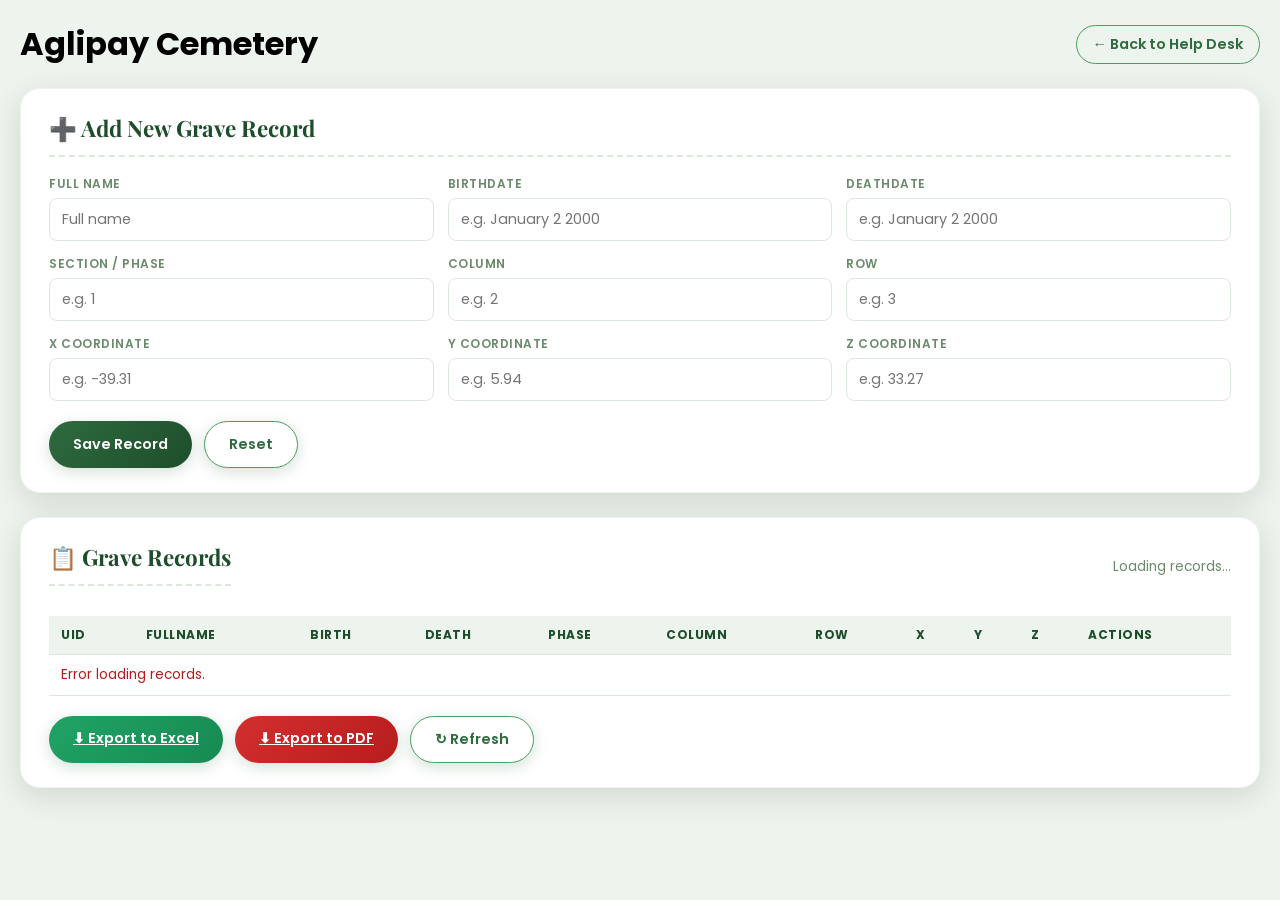
<file: admin.html>
<!DOCTYPE html>
<html lang="en">
<head>
    <meta charset="UTF-8">
    <meta name="viewport" content="width=device-width, initial-scale=1.0">
    <title>Aglipay Cemetery - Admin Panel</title>
    <link rel="stylesheet" href="admin.css">
</head>
<body>

    <div class="container admin-wrap">

        <div class="admin-header">
            <h1 class="admin-title">Aglipay Cemetery</h1>
            <a class="back-link" href="index.html">← Back to Help Desk</a>
        </div>

        <!-- Status message -->
        <div id="status" class="status"></div>

        <!-- ===== INSERT FORM ===== -->
        <section class="admin-card">
            <h2>➕ Add New Grave Record</h2>
            <form id="insertForm" autocomplete="off">
                <div class="form-grid">
                    <div class="form-group">
                        <label for="Fullname">Full Name</label>
                        <input type="text" id="Fullname" name="Fullname" placeholder="Full name" required>
                    </div>
                    <div class="form-group">
                        <label for="Birthdate">Birthdate</label>
                        <input type="text" id="Birthdate" name="Birthdate" placeholder="e.g. January 2 2000" required>
                    </div>
                    <div class="form-group">
                        <label for="Deathdate">Deathdate</label>
                        <input type="text" id="Deathdate" name="Deathdate" placeholder="e.g. January 2 2000" required>
                    </div>
                    <div class="form-group">
                        <label for="Phase">Section / Phase</label>
                        <input type="number" id="Phase" name="Phase" placeholder="e.g. 1" required>
                    </div>
                    <div class="form-group">
                        <label for="Column">Column</label>
                        <input type="number" id="Column" name="Column" placeholder="e.g. 2" required>
                    </div>
                    <div class="form-group">
                        <label for="Row">Row</label>
                        <input type="number" id="Row" name="Row" placeholder="e.g. 3" required>
                    </div>
                    <div class="form-group">
                        <label for="X">X Coordinate</label>
                        <input type="number" step="any" id="X" name="X" placeholder="e.g. -39.31" required>
                    </div>
                    <div class="form-group">
                        <label for="Y">Y Coordinate</label>
                        <input type="number" step="any" id="Y" name="Y" placeholder="e.g. 5.94" required>
                    </div>
                    <div class="form-group">
                        <label for="Z">Z Coordinate</label>
                        <input type="number" step="any" id="Z" name="Z" placeholder="e.g. 33.27" required>
                    </div>
                </div>
                <div class="form-actions">
                    <button type="submit" class="btn btn-primary">Save Record</button>
                    <button type="button" class="btn btn-outline" onclick="resetForm()">Reset</button>
                </div>
            </form>
        </section>

        <!-- ===== RECORDS TABLE ===== -->
        <section class="admin-card">
            <div class="admin-header admin-header-tight">
                <h2 class="no-margin">📋 Grave Records</h2>
                <span id="recordsCount" class="records-count">Loading records...</span>
            </div>

            <div class="table-wrap">
                <table class="records-table">
                    <thead>
                        <tr>
                            <th>UID</th>
                            <th>Fullname</th>
                            <th>Birth</th>
                            <th>Death</th>
                            <th>Phase</th>
                            <th>Column</th>
                            <th>Row</th>
                            <th>X</th>
                            <th>Y</th>
                            <th>Z</th>
                            <th>Actions</th>
                        </tr>
                    </thead>
                    <tbody id="recordsBody">
                        <tr><td colspan="11" class="table-message">Loading...</td></tr>
                    </tbody>
                </table>
            </div>

            <div class="export-bar">
                <a class="btn btn-excel" href="admin_export_excel.php">⬇ Export to Excel</a>
                <a class="btn btn-pdf" href="admin_export_pdf.php">⬇ Export to PDF</a>
                <button type="button" class="btn btn-outline" onclick="loadRecords()">↻ Refresh</button>
            </div>
        </section>

    </div>

<script>
        // ============================================
        // ADMIN PANEL JAVASCRIPT
        // This controls the admin page tasks:
        //   1. Show a message to the admin
        //   2. Load all records into the table
        //   3. Delete a record
        //   4. Add a new record (insert form)
        // ============================================

        // ---------- SHOW A MESSAGE ----------
        // "type" is either "success" (green) or "error" (red).
        function showStatus(message, type) {
            const el = document.getElementById('status');   // the message box
            el.className = 'status ' + (type === 'success' ? 'success' : 'error');
            el.textContent = message;                       // put the text in the box
            setTimeout(() => { el.className = 'status'; }, 4000); // clear it after 4 seconds
        }

        // ---------- RESET THE FORM ----------
        // Clears everything the admin typed in the add-record form.
        function resetForm() {
            document.getElementById('insertForm').reset();
        }

        // ---------- LOAD ALL RECORDS ----------
        // Asks the server for all records and shows them in the table.
        async function loadRecords() {
            const tbody = document.getElementById('recordsBody');   // the table body
            const countEl = document.getElementById('recordsCount'); // the "X record(s)" text

            try {
                // Ask the server for all records.
                const res = await fetch('admin_records.php');
                const data = await res.json();   // turn the answer into an object

                // If the server said "not ok", show an error message.
                if (!data.success) {
                    tbody.innerHTML = '<tr><td colspan="11" class="table-error">Failed to load records.</td></tr>';
                    return;
                }

                // Get the list of records (or an empty list if none).
                const records = data.records || [];
                countEl.textContent = records.length + ' record(s)';

                // If there are no records, show a small message.
                if (records.length === 0) {
                    tbody.innerHTML = '<tr><td colspan="11" class="table-message">No records found.</td></tr>';
                    return;
                }

                // Turn the list of records into table rows.
                // For each record (r), we make one <tr> (row).
                tbody.innerHTML = records.map(r => `
                    <tr>
                        <td>${r.UID}</td>
                        <td>${escapeHtml(r.Fullname)}</td>
                        <td>${escapeHtml(r.Birthdate)}</td>
                        <td>${escapeHtml(r.Deathdate)}</td>
                        <td>${r.Phase}</td>
                        <td>${r.Column}</td>
                        <td>${r.Row}</td>
                        <td>${r.X}</td>
                        <td>${r.Y}</td>
                        <td>${r.Z}</td>
                        <td>
                            <button type="button" class="btn btn-delete" onclick="deleteRecord(${r.UID})">Delete</button>
                        </td>
                    </tr>
                `).join('');
            } catch (err) {
                // Something went wrong (like no internet to the server).
                console.error(err);
                tbody.innerHTML = '<tr><td colspan="11" class="table-error">Error loading records.</td></tr>';
            }
        }

        // ---------- DELETE A RECORD ----------
        // Asks the server to delete the record with the given UID.
        async function deleteRecord(uid) {
            // Ask the admin to confirm first.
            if (!confirm('Are you sure you want to delete record UID: ' + uid + '?')) {
                return;   // stop if they said "no"
            }

            try {
                // Send a "delete" request to the server.
                const res = await fetch('admin_delete.php', {
                    method: 'POST',
                    headers: { 'Content-Type': 'application/json' },
                    body: JSON.stringify({ UID: uid })   // send the UID as JSON
                });
                const data = await res.json();   // get the server's answer

                // If it worked, tell the admin and reload the table.
                if (data.success) {
                    showStatus(data.message, 'success');
                    loadRecords();
                } else {
                    showStatus(data.message || 'Delete failed.', 'error');
                }
            } catch (err) {
                console.error(err);
                showStatus('An error occurred while deleting.', 'error');
            }
        }

        // ---------- ESCAPE HTML ----------
        // This changes special characters so that a name like
        // "Tom & Jerry" or "<script>" cannot break our page.
        function escapeHtml(str) {
            if (str === null || str === undefined) return '';
            return String(str)
                .replace(/&/g, '&amp;')
                .replace(/</g, '<')
                .replace(/>/g, '>')
                .replace(/"/g, '"')
                .replace(/'/g, '&#039;');
        }

        // ---------- ADD A NEW RECORD ----------
        // This runs when the admin clicks "Save Record".
        document.getElementById('insertForm').addEventListener('submit', async function (e) {
            e.preventDefault();   // stop the page from reloading

            // Collect the values the admin typed into the form.
            const payload = {
                Fullname: document.getElementById('Fullname').value.trim(),
                Birthdate: document.getElementById('Birthdate').value.trim(),
                Deathdate: document.getElementById('Deathdate').value.trim(),
                Phase: document.getElementById('Phase').value.trim(),
                Column: document.getElementById('Column').value.trim(),
                Row: document.getElementById('Row').value.trim(),
                X: document.getElementById('X').value.trim(),
                Y: document.getElementById('Y').value.trim(),
                Z: document.getElementById('Z').value.trim()
            };

            try {
                // Send the values to the server to be saved.
                const res = await fetch('admin_insert.php', {
                    method: 'POST',
                    headers: { 'Content-Type': 'application/json' },
                    body: JSON.stringify(payload)
                });
                const data = await res.json();   // get the server's answer

                // If it worked, clear the form and reload the table.
                if (data.success) {
                    showStatus(data.message + ' (UID: ' + data.uid + ')', 'success');
                    resetForm();
                    loadRecords();
                } else {
                    showStatus(data.message || 'Insert failed.', 'error');
                }
            } catch (err) {
                console.error(err);
                showStatus('An error occurred while saving.', 'error');
            }
        });

        // ---------- START UP ----------
        // Load the records as soon as the page opens.
        loadRecords();
    </script>

</body>
</html>
</file>
<file: admin.css>
/* ============================================
   AGLIPAY CEMETERY - ADMIN PANEL STYLESHEET
   ============================================ */

/* ---------- Google Fonts Import ---------- */
@import url('https://fonts.googleapis.com/css2?family=Playfair+Display:wght@400;600;700&family=Poppins:wght@300;400;500;600;700&display=swap');

/* ---------- CSS Variables / Theme Colors ---------- */
:root {
    --primary: #2e6b3e;
    --primary-dark: #1e4d2b;
    --primary-light: #4a9e5e;
    --accent: #d4af37;
    --accent-light: #f0d68a;
    --dark: #1a1a2e;
    --dark-soft: #3a5a40;
    --text-muted: #5a7a5a;
    --text-subtle: #7a9a7a;
    --text-blend: #9ab89a;
    --gray: #6b8a6b;
    --gray-light: #dde8dd;
    --gray-bg: #edf4ed;
    --white: #ffffff;
    --glass-bg: rgba(255, 255, 255, 0.25);
    --glass-border: rgba(255, 255, 255, 0.35);
    --shadow-sm: 0 2px 8px rgba(0,0,0,0.08);
    --shadow-md: 0 8px 30px rgba(0,0,0,0.12);
    --shadow-lg: 0 15px 50px rgba(0,0,0,0.2);
    --radius: 12px;
    --radius-lg: 20px;
    --transition: all 0.3s cubic-bezier(0.4, 0, 0.2, 1);
}

/* ---------- Reset & Base ---------- */
* {
    margin: 0;
    padding: 0;
    box-sizing: border-box;
}

body {
    font-family: 'Poppins', Arial, sans-serif;
    background: var(--gray-bg);
    min-width: 1280px;
}

.container {
    width: 100%;
    max-width: none;
    margin: 0 auto;
    padding: 0 20px;
}

/* ===== Admin Panel Specific Styles ===== */
.admin-wrap {
    max-width: none;
    margin: 20px 0;
}

.admin-header {
    display: flex;
    align-items: center;
    justify-content: space-between;
    flex-wrap: wrap;
    gap: 12px;
    margin-bottom: 20px;
}

.admin-header .back-link {
    color: var(--primary);
    text-decoration: none;
    font-weight: 600;
    font-size: 0.9rem;
    padding: 8px 16px;
    border: 1px solid var(--primary-light);
    border-radius: 50px;
    transition: var(--transition);
}

.admin-header .back-link:hover {
    background: var(--primary);
    color: var(--white);
}

/* Admin title (h1) */
.admin-title {
    font-size: 2rem;
    margin: 0;
}

/* Tighter admin header (records card header) */
.admin-header-tight {
    margin-bottom: 12px;
}

/* No bottom margin heading */
.no-margin {
    margin: 0;
}

/* Insert form */
.admin-card {
    background: var(--white);
    border-radius: var(--radius-lg);
    padding: 24px 28px;
    box-shadow: var(--shadow-md);
    border: 1px solid rgba(46, 107, 62, 0.08);
    margin-bottom: 24px;
}

.admin-card h2 {
    font-family: 'Playfair Display', serif;
    font-size: 1.4rem;
    color: var(--primary-dark);
    margin-bottom: 18px;
    padding-bottom: 12px;
    border-bottom: 2px dashed var(--gray-light);
}

.form-grid {
    display: grid;
    grid-template-columns: repeat(3, 1fr);
    gap: 14px;
}

.form-group {
    display: flex;
    flex-direction: column;
    gap: 5px;
}

.form-group label {
    font-size: 0.75rem;
    font-weight: 600;
    text-transform: uppercase;
    letter-spacing: 0.5px;
    color: var(--gray);
}

.form-group input {
    padding: 10px 12px;
    border: 1px solid var(--gray-light);
    border-radius: 8px;
    font-size: 0.9rem;
    font-family: 'Poppins', sans-serif;
    color: var(--dark-soft);
    outline: none;
    transition: var(--transition);
}

.form-group input:focus {
    border-color: var(--primary-light);
    box-shadow: 0 0 0 3px rgba(46, 107, 62, 0.12);
}

.form-actions {
    display: flex;
    gap: 12px;
    margin-top: 20px;
    flex-wrap: wrap;
}

.btn {
    padding: 12px 24px;
    border: none;
    border-radius: 50px;
    cursor: pointer;
    font-size: 0.9rem;
    font-weight: 600;
    font-family: 'Poppins', sans-serif;
    color: var(--white);
    transition: var(--transition);
    box-shadow: 0 4px 15px rgba(46, 107, 62, 0.2);
}

.btn:hover {
    transform: translateY(-2px);
    box-shadow: 0 6px 20px rgba(46, 107, 62, 0.3);
}

.btn-primary {
    background: linear-gradient(135deg, var(--primary), var(--primary-dark));
}

.btn-excel {
    background: linear-gradient(135deg, #21a366, #168a52);
}

.btn-pdf {
    background: linear-gradient(135deg, #d32f2f, #b71c1c);
}

.btn-delete {
    background: linear-gradient(135deg, #e53935, #c62828);
    padding: 6px 14px;
    font-size: 0.8rem;
}

.btn-delete:hover {
    background: linear-gradient(135deg, #c62828, #b71c1c);
}

.btn-outline {
    background: var(--white);
    color: var(--primary);
    border: 1px solid var(--primary-light);
}

.btn-outline:hover {
    background: var(--primary);
    color: var(--white);
}

/* Status message */
.status {
    padding: 12px 16px;
    border-radius: 8px;
    margin-bottom: 16px;
    font-size: 0.9rem;
    display: none;
}

.status.success {
    display: block;
    background: #e8f5e9;
    color: #1b5e20;
    border: 1px solid #a5d6a7;
}

.status.error {
    display: block;
    background: #fdecea;
    color: #b71c1c;
    border: 1px solid #f5c6cb;
}

/* Records table */
.table-wrap {
    overflow-x: auto;
}

.records-table {
    width: 100%;
    border-collapse: collapse;
    font-size: 0.85rem;
}

.records-table th,
.records-table td {
    padding: 10px 12px;
    text-align: left;
    border-bottom: 1px solid var(--gray-light);
    white-space: nowrap;
}

.records-table th {
    background: var(--gray-bg);
    color: var(--primary-dark);
    font-size: 0.75rem;
    text-transform: uppercase;
    letter-spacing: 0.5px;
    position: sticky;
    top: 0;
}

.records-table tbody tr:hover {
    background: #f8fbf8;
}

.records-count {
    font-size: 0.85rem;
    color: var(--gray);
    margin-bottom: 12px;
}

.export-bar {
    display: flex;
    gap: 12px;
    margin-top: 20px;
    flex-wrap: wrap;
}

/* Table message cells (loading / empty / error) */
.table-message {
    text-align: center;
    color: var(--gray);
}

.table-error {
    text-align: center;
    color: #b71c1c;
}

/* Responsive */
@media (max-width: 768px) {
    .form-grid {
        grid-template-columns: 1fr;
    }
    .admin-header {
        flex-direction: column;
        align-items: flex-start;
    }
}
</file>
